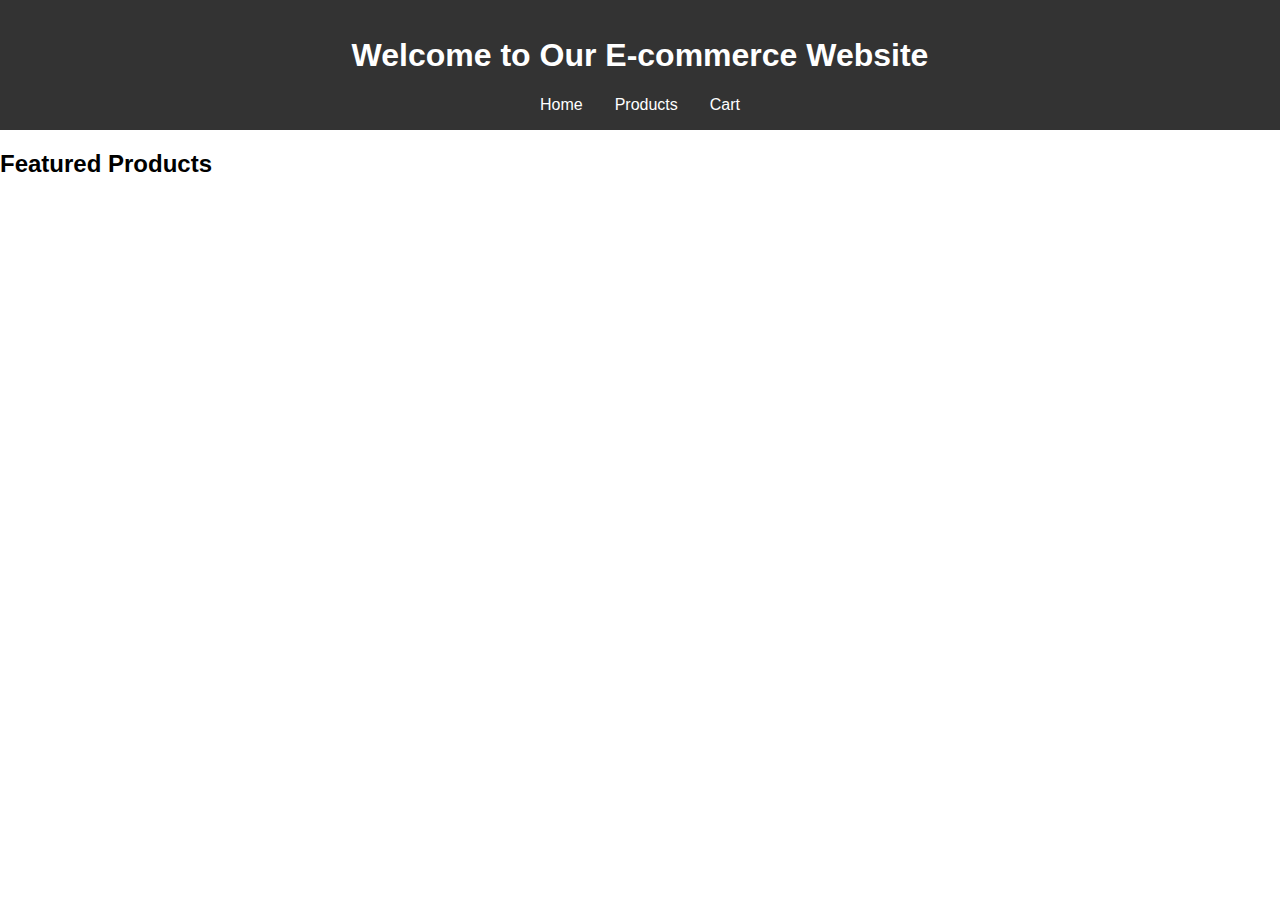
<file: index.html>
<!DOCTYPE html>
<html lang="en">
<head>
    <meta charset="UTF-8">
    <meta name="viewport" content="width=device-width, initial-scale=1.0">
    <title>E-commerce Website</title>
    <link rel="stylesheet" href="styles.css">
</head>
<body>
    <header>
        <h1>Welcome to Our E-commerce Website</h1>
        <nav>
            <ul>
                <li><a href="index.html">Home</a></li>
                <li><a href="products.html">Products</a></li>
                <li><a href="cart.html">Cart</a></li>
            </ul>
        </nav>
    </header>
    <main>
        <h2>Featured Products</h2>
        <div class="products" id="featured-products"></div>
    </main>
    <script src="scripts.js"></script>
</body>
</html>
</file>
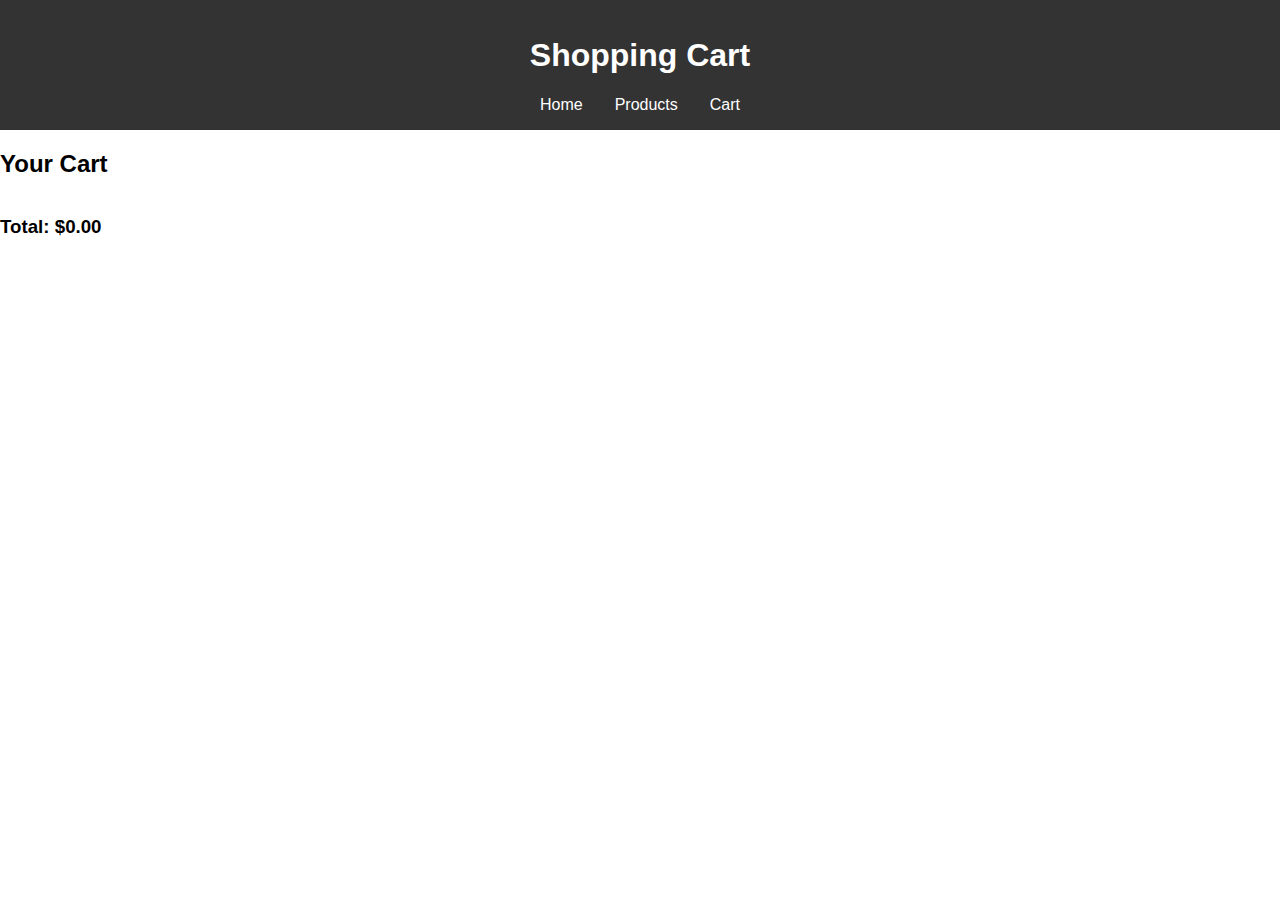
<file: cart.html>
<!DOCTYPE html>
<html lang="en">
<head>
    <meta charset="UTF-8">
    <meta name="viewport" content="width=device-width, initial-scale=1.0">
    <title>Cart</title>
    <link rel="stylesheet" href="styles.css">
</head>
<body>
    <header>
        <h1>Shopping Cart</h1>
        <nav>
            <ul>
                <li><a href="index.html">Home</a></li>
                <li><a href="products.html">Products</a></li>
                <li><a href="cart.html">Cart</a></li>
            </ul>
        </nav>
    </header>
    <main>
        <h2>Your Cart</h2>
        <div class="cart-items" id="cart-items"></div>
        <h3>Total: $<span id="cart-total">0.00</span></h3>
    </main>
    <script src="scripts.js"></script>
</body>
</html>
</file>
<file: styles.css>
body {
    font-family: Arial, sans-serif;
    margin: 0;
    padding: 0;
    box-sizing: border-box;
}

header {
    background-color: #333;
    color: #fff;
    padding: 1em 0;
    text-align: center;
}

nav ul {
    list-style: none;
    padding: 0;
    margin: 0;
    display: flex;
    justify-content: center;
}

nav ul li {
    margin: 0 1em;
}

nav ul li a {
    color: #fff;
    text-decoration: none;
}

.products {
    display: flex;
    flex-wrap: wrap;
    justify-content: center;
    margin: 1em 0;
}

.product {
    border: 1px solid #ccc;
    padding: 1em;
    margin: 1em;
    text-align: center;
    width: 200px;
}

button {
    background-color: #28a745;
    color: #fff;
    border: none;
    padding: 0.5em 1em;
    cursor: pointer;
    margin-top: 1em;
}

button:hover {
    background-color: #218838;
}

.cart-items {
    display: flex;
    flex-direction: column;
    align-items: center;
}
</file>
